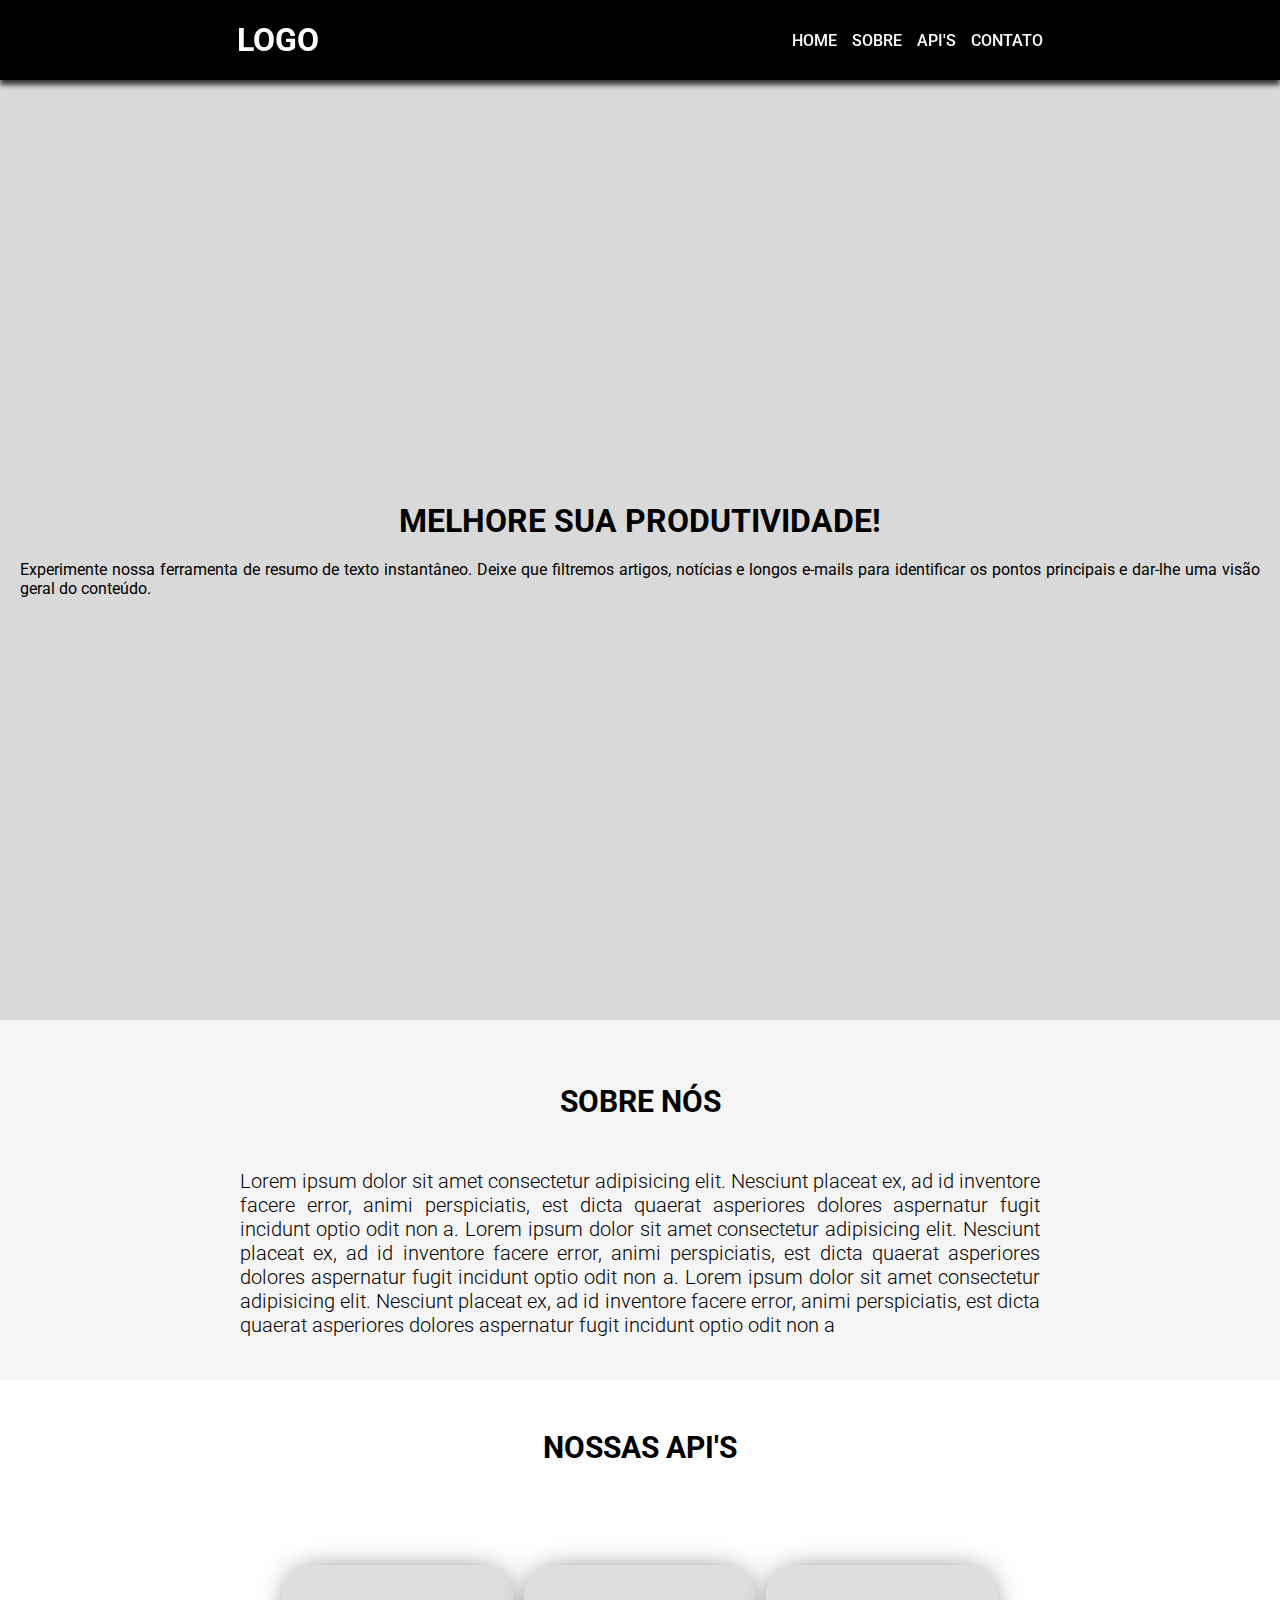
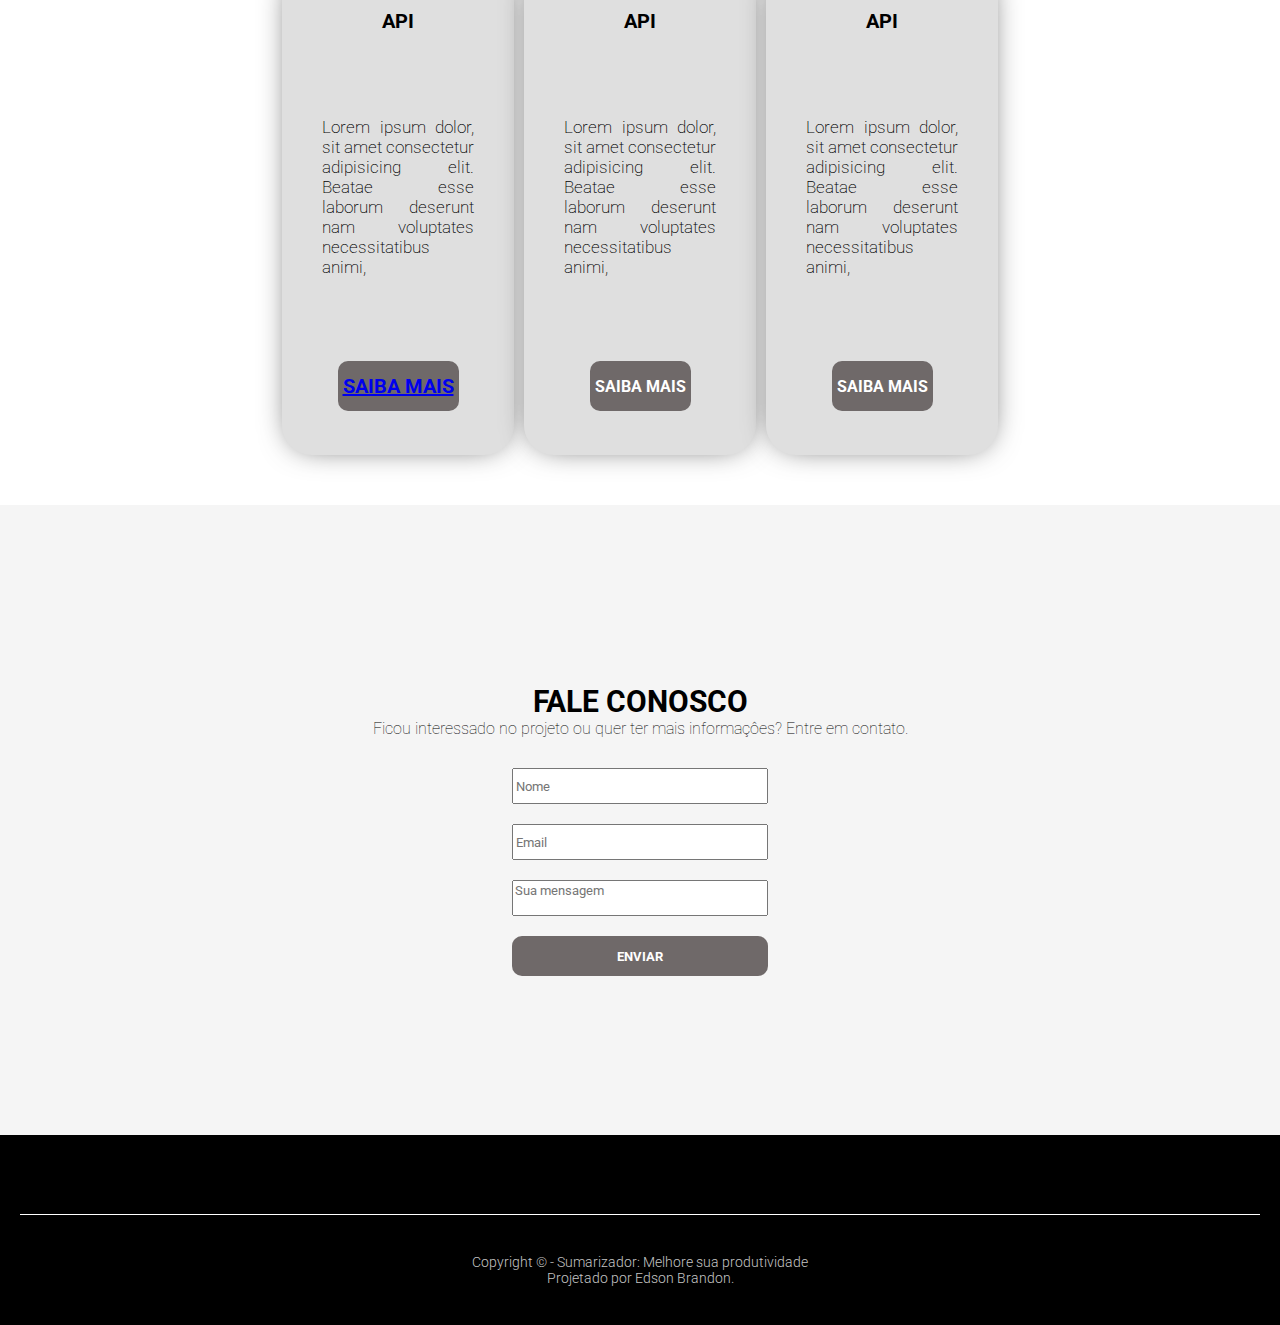
<file: index.html>
<!DOCTYPE html>
<html lang="pt-br">
  <head>
    <meta charset="UTF-8" />
    <meta http-equiv="X-UA-Compatible" content="IE=edge" />
    <meta name="viewport" content="width=device-width, initial-scale=1.0" />
    <link href="./styles/index.css" rel="stylesheet" />
    <title>Landing Page</title>
  </head>
  <body>
    <nav class="navbar">
      <div id="logo-container">
        <h1>LOGO</h1>
      </div>
      <div class="nav-options">
        <a href="#banner">HOME</a>
        <a href="#about">SOBRE</a>
        <a href="#apis">API'S</a>
        <a href="#contato">CONTATO</a>
      </div>
      <button id="hamburguer-menu">
        <img src="./icons/hamburguermenu.svg" />
      </button>
    </nav>
    <div class="container">
      <section id="banner">
        <h1>MELHORE SUA PRODUTIVIDADE!</h1>
        <p>
          Experimente nossa ferramenta de resumo de texto instantâneo. Deixe que
          filtremos artigos, notícias e longos e-mails para identificar os
          pontos principais e dar-lhe uma visão geral do conteúdo.
        </p>
      </section>
      <section id="about">
        <h1>SOBRE NÓS</h1>
        <p>
          Lorem ipsum dolor sit amet consectetur adipisicing elit. Nesciunt
          placeat ex, ad id inventore facere error, animi perspiciatis, est
          dicta quaerat asperiores dolores aspernatur fugit incidunt optio odit
          non a. Lorem ipsum dolor sit amet consectetur adipisicing elit.
          Nesciunt placeat ex, ad id inventore facere error, animi perspiciatis,
          est dicta quaerat asperiores dolores aspernatur fugit incidunt optio
          odit non a. Lorem ipsum dolor sit amet consectetur adipisicing elit.
          Nesciunt placeat ex, ad id inventore facere error, animi perspiciatis,
          est dicta quaerat asperiores dolores aspernatur fugit incidunt optio
          odit non a
        </p>
      </section>
      <section id="apis">
        <div id="title-container">
          <h1>NOSSAS API'S</h1>
        </div>

        <div class="apis-container">
          <div id="apis-card">
            <a>API</a>
            <p>
              Lorem ipsum dolor, sit amet consectetur adipisicing elit. Beatae
              esse laborum deserunt nam voluptates necessitatibus animi,
            </p>
            <div id="btn-api">
              <a href="./pages/sumarizer-page.html">SAIBA MAIS</a>
            </div>
          </div>
          <div id="apis-card">
            <a>API</a>
            <p>
              Lorem ipsum dolor, sit amet consectetur adipisicing elit. Beatae
              esse laborum deserunt nam voluptates necessitatibus animi,
            </p>
            <div id="btn-api">SAIBA MAIS</div>
          </div>
          <div id="apis-card">
            <a>API</a>
            <p>
              Lorem ipsum dolor, sit amet consectetur adipisicing elit. Beatae
              esse laborum deserunt nam voluptates necessitatibus animi,
            </p>
            <div id="btn-api">SAIBA MAIS</div>
          </div>
        </div>
      </section>
      <section id="contato">
        <div id="contact-title">
          <h1>FALE CONOSCO</h1>
          <span>
            Ficou interessado no projeto ou quer ter mais informaçôes? Entre em
            contato.
          </span>
        </div>
        <div id="contact-container">
          <form method="POST" action="#" id="contact-form">
            <input
              type="text"
              name="nome"
              placeholder="Nome"
              class="contact-input"
            />
            <input
              type="text"
              name="email"
              placeholder="Email"
              class="contact-input"
            />
            <textarea
              type="text"
              name="mensagem"
              id="contact-textarea"
              placeholder="Sua mensagem"
            ></textarea>
            <input id="btn-submit" type="submit" value="ENVIAR" />
          </form>
        </div>
      </section>
      <footer>
        <div class="footer-container">
          <div></div>
        </div>
        <div class="line"></div>
        <div id="copy">
          <span>Copyright © - Sumarizador: Melhore sua produtividade</span>
          <span>Projetado por Edson Brandon.</span>
        </div>
      </footer>
    </div>
  </body>
  <script src="./scripts/script.js"></script>
</html>
</file>
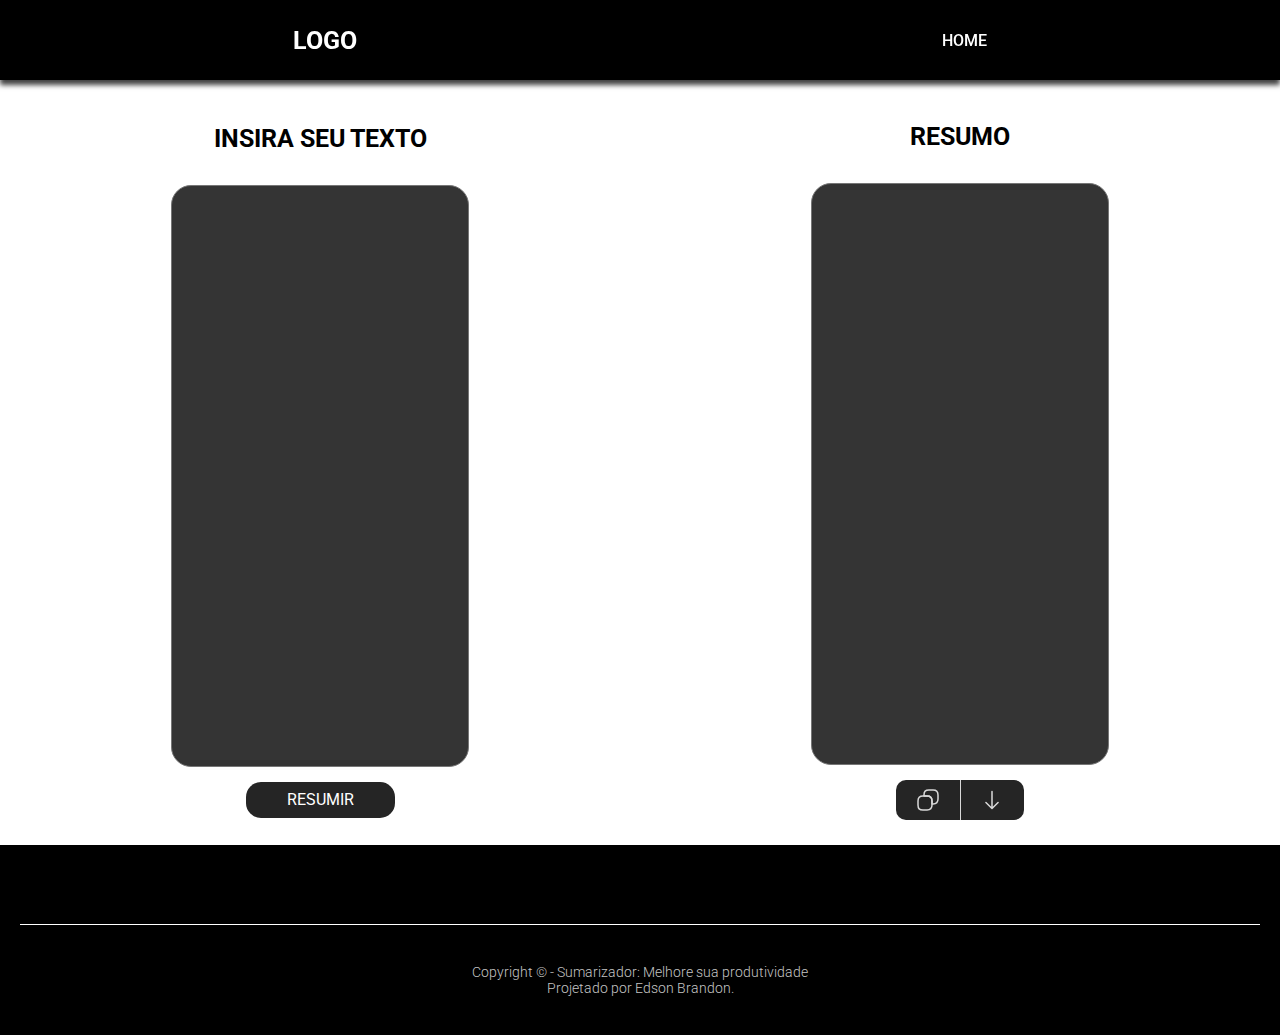
<file: pages/sumarizer-page.html>
<!DOCTYPE html>
<html lang="pt-br">
  <head>
    <meta charset="UTF-8" />
    <meta http-equiv="X-UA-Compatible" content="IE=edge" />
    <meta name="viewport" content="width=device-width, initial-scale=1.0" />
    <link href="../styles/index.css" rel="stylesheet" />
    <link href="../styles/sumarizer-page.css" rel="stylesheet" />
    <title>Document</title>
  </head>
  <body>
    <nav class="navbar">
      <div id="logo-container">
        <h1>LOGO</h1>
      </div>
      <div class="nav-options">
        <a href="#banner">HOME</a>
      </div>
      <button id="hamburguer-menu">
        <img src="../icons/hamburguermenu.svg" />
      </button>
    </nav>
    <div id="sumaraizer-container">
      <div id="input-container">
        <h1>INSIRA SEU TEXTO</h1>
        <textarea type="text" name="input" id="input-textarea"></textarea>
        <div id="resume-btn">
          <a>RESUMIR</a>
        </div>
      </div>
      <div id="output-container">
        <h1>RESUMO</h1>
        <textarea id="output-textarea"> </textarea>
        <div id="output-btns">
          <div id="copy-btn">
            <image src="../icons/copy.svg"></image>
          </div>
          <div id="download-btn">
            <image src="../icons//arrowdown.svg"></image>
          </div>
        </div>
      </div>
    </div>
    <footer>
      <div class="footer-container">
        <div></div>
      </div>
      <div class="line"></div>
      <div id="copy">
        <span>Copyright © - Sumarizador: Melhore sua produtividade</span>
        <span>Projetado por Edson Brandon.</span>
      </div>
    </footer>
  </body>
  <script src="../scripts/clickToCopy.js"></script>
</html>
</file>
<file: styles/index.css>
@import url('./root.css');

body {
    margin: 0;
    padding: 0;
}

/* ---HEADER --- */

.navbar {
    display: flex;
    flex-direction: row;
    justify-content: space-around;
    align-items: center;
    background-color: var(--bg-primary);
    position: fixed;
    top: 0;
    width: 100%;
    height: 80px;
    font-family: var(--title-font);
    -webkit-box-shadow: 0px 5px 5px 0px rgba(0, 0, 0, 0.75);
    -moz-box-shadow: 0px 5px 5px 0px rgba(0, 0, 0, 0.75);
    box-shadow: 0px 5px 5px 0px rgba(0, 0, 0, 0.75);
}

.navbar h1 {
    color: var(--secondary-font-color);
    font-family: var(--title-font);
}

.navbar #hamburguer-menu {
    display: none;
    background-color: var(--bg-primary);
    border: none;
    margin: 0;
    padding: 0;
}

.navbar .nav-options {
    display: flex;
    gap: 15px;
}

.navbar .nav-options a {
    font-family: var(--title-font);
    font-weight: 500;
    color: var(--secondary-font-color);
    text-decoration: none;
}

.navbar-mobile {
    height: 40%;
    align-items: flex-start;
}

.navbar-mobile #hamburguer-menu {
    margin-top: 15px;
    transition: height 2s;
}

.navbar-mobile .nav-options {
    flex-direction: column;
    margin-top: 25px;
    text-align: center;
    gap: 40px;
}

/* --- BANNER SECTION --- */
.container {
    margin-top: 80px;
    display: flex;
    flex-direction: column;
    justify-content: space-around;
}

.container #banner {
    background-color: var(--bg-secondary);
    display: flex;
    justify-content: center;
    align-items: center;
    flex-direction: column;
    height: 100vh;
    margin: 0;
    padding: 20px;
}

.container #banner h1 {
    font-family: var(--text-font);
    text-align: center;
    margin: 0;
}

.container #banner p {
    font-family: var(--text-font);
    text-align: justify;
    margin: 20px 0px 0px 0px;
}


/* --- ABOUT SECTION --- */

.container #about {
    background-color: var(--bg-third);
    align-self: center;
    width: 100%;
    height: 40vh;
    display: flex;
    align-items: center;
    justify-content: center;
    text-align: center;
    flex-direction: column;

}

.container #about h1 {
    margin-bottom: 50px;
    font-family: var(--title-font);
    text-align: left;
    font-size: 30px;

}

.container #about p {
    font-family: var(--text-font);
    max-width: 800px;
    font-weight: 300;
    font-size: 20px;
    margin: 0px;
    text-align: justify;
}

/* --- APIS SECTION --- */

.container #apis {
    display: flex;
    flex-direction: column;
    gap: 50px;
    justify-content: center;
    height: 100%;
    font-family: var(--text-font);
    margin-bottom: 50px;
}

.container #apis #title-container h1 {
    text-align: center;
    font-size: 30px;
    margin: 50px 0px 50px 0px;
}

.apis-container {
    display: flex;
    flex-direction: row;
    align-items: center;
    justify-content: center;
    gap: 10px;
}

.container #apis #apis-card {
    display: flex;
    flex-direction: column;
    justify-content: space-around;
    align-items: center;
    width: 15vw;
    height: 50vh;
    border-radius: 30px;
    padding: 20px;
    background-color: var(--card-primary);
    -webkit-box-shadow: 0px 0px 31px -10px rgba(0, 0, 0, 0.75);
    -moz-box-shadow: 0px 0px 31px -10px rgba(0, 0, 0, 0.75);
    box-shadow: 0px 0px 31px -10px rgba(0, 0, 0, 0.75);
}

.container #apis #apis-card p {
    font-weight: 200;
    text-align: justify;
    padding: 20px;
    font-size: 17px;
}

.container #apis #apis-card a {
    font-weight: 700;
    font-size: 20px;
}

.container #apis #apis-card #btn-api {
    display: flex;
    align-items: center;
    justify-content: center;
    cursor: pointer;
    font-family: var(--text-font);
    font-weight: 700;
    color: var(--secondary-font-color);
    background-color: var(--btn-primary);
    text-align: center;
    border-radius: 10px;
    height: 40px;
    padding: 5px;
}

/* --- CONTACT-FORM --- */
#contato {
    display: flex;
    flex-direction: column;
    align-items: center;
    background-color: #F5F5F5;
    justify-content: center;
    gap: 30px;
    width: 100%;
    height: 70vh;

}

#contato #contact-title {
    display: flex;
    flex-direction: column;
    justify-content: center;
}

#contato #contact-title h1 {
    font-size: 30px;
    font-family: var(--text-font);
    text-align: center;
    margin-bottom: 0;
}

#contato #contact-title span {
    font-family: var(--text-font);
    font-weight: 100;
    text-align: center;
    align-self: center;
}

#contact-container {
    display: flex;
    flex-direction: row;
    width: 100%;
    justify-content: center;
}

#contact-container #contact-form {
    display: flex;
    flex-direction: column;
    gap: 20px;
    width: 20%;
    height: 100%;
}

#btn-submit {
    align-items: center;
    justify-content: center;
    cursor: pointer;
    font-family: var(--text-font);
    font-weight: 700;
    color: var(--secondary-font-color);
    background-color: var(--btn-primary);
    text-align: center;
    border-radius: 10px;
    height: 40px;
    padding: 5px;
    border: none;
}

#contato #contact-infos {
    font-family: var(--text-font);
    display: flex;
    flex-direction: column;
    gap: 5px;
}

#contato #contact-form #contact-textarea {
    resize: none;
    font-family: var(--text-font);
}

#contato #contact-form .contact-input {
    height: 30px;
    font-family: var(--text-font);
}

/* --- FOOTER --- */

footer {
    background-color: var(--bg-primary);
    color: var(--secondary-font-color);
    font-family: var(--text-font);
    font-weight: 300;
    display: flex;
    flex-direction: column;
    justify-content: center;
    padding: 20px;
    height: 150px;
}

footer {
    display: flex;
    justify-content: space-around;
}

footer .footer-container {
    display: flex;
    flex-direction: row;
    justify-content: center;
    align-items: center;
}

footer span {
    font-size: 14px;
    color: #c4c4c4;
    text-align: center;
}

footer .line {
    background-color: #fff;
    width: 100%;
    height: 1px;
}

footer #copy {
    display: flex;
    flex-direction: column;
}

/* ANIMATIONS */


/* MOBILE */
@media (min-width : 200px) and (max-width: 1000px) {
    #banner h1 {
        align-self: center;
    }

    .navbar .nav-options {
        display: none;
    }

    .navbar-mobile .nav-options {
        display: flex;
    }

    .navbar #hamburguer-menu {
        display: flex;
    }

    .container #about p {
        font-size: 16px;
        padding: 20px;
    }

    .container #about h1 {
        font-size: 30px;
    }

    .container #about {
        padding: 20px;
        height: 50vh;
        gap: 0;
    }

    #apis {
        height: 100vh;
    }

    .apis-container {
        flex-direction: column;
        gap: 50px;

    }

    .apis-card a {
        font-size: 20px;
    }

    .container #apis .apis-container #apis-card {
        width: 60%;
        padding: 20px;
    }

    #contact-container #contact-form {
        display: flex;
        flex-direction: column;
        gap: 20px;
        width: 70%;
    }
}
</file>
<file: styles/sumarizer-page.css>
@import url('./root.css');

#sumaraizer-container {
    display: flex;
    flex-direction: row;
    align-items: center;
    justify-content: space-around;
    height: 85vh;
    margin-top: 80px;
}

h1 {
    font-family: var(--title-font);
    font-size: 25px;
}

textarea {
    height: 60vh;
    width: 20vw;
    border-radius: 20px;
    background-color: var(--text-area-bg);
    color: var(--secondary-font-color);
    font-family: var(--text-font);
    resize: none;
    padding: 20px;

}

textarea:focus {
    outline: none;
}

#input-container {
    text-align: center;
    display: flex;
    flex-direction: column;
    gap: 15px;
}

#output-container {
    display: flex;
    flex-direction: column;
    gap: 15px;
    text-align: center;
    align-items: center;

}

#output-btns {
    display: flex;
    border-radius: 10px;
    width: 10vw;
    height: 40px;
    background-color: #252525;
}

#output-btns #copy-btn {
    display: flex;
    align-items: center;
    justify-content: center;
    border-right: 1px solid #D9D9D9;
    width: 50%;
    height: 100%;
    cursor: pointer;
    border-bottom-left-radius: 10px;
    border-top-left-radius: 10px;

}

#output-btns #download-btn {
    display: flex;
    align-items: center;
    justify-content: center;
    height: 100%;
    width: 50%;
    cursor: pointer;
    border-bottom-right-radius: 10px;
    border-top-right-radius: 10px;

}

#copy-btn:hover {
    background-color: rgb(80, 78, 78);
}

#download-btn:hover {
    background-color: rgb(80, 78, 78);
}

#resume-btn {
    border-radius: 15px;
    font-family: var(--title-font);
    color: white;
    background-color: #252525;
    width: 50%;
    display: flex;
    justify-content: center;
    align-items: center;
    align-self: center;
    height: 4vh;
    cursor: pointer;
}
</file>
